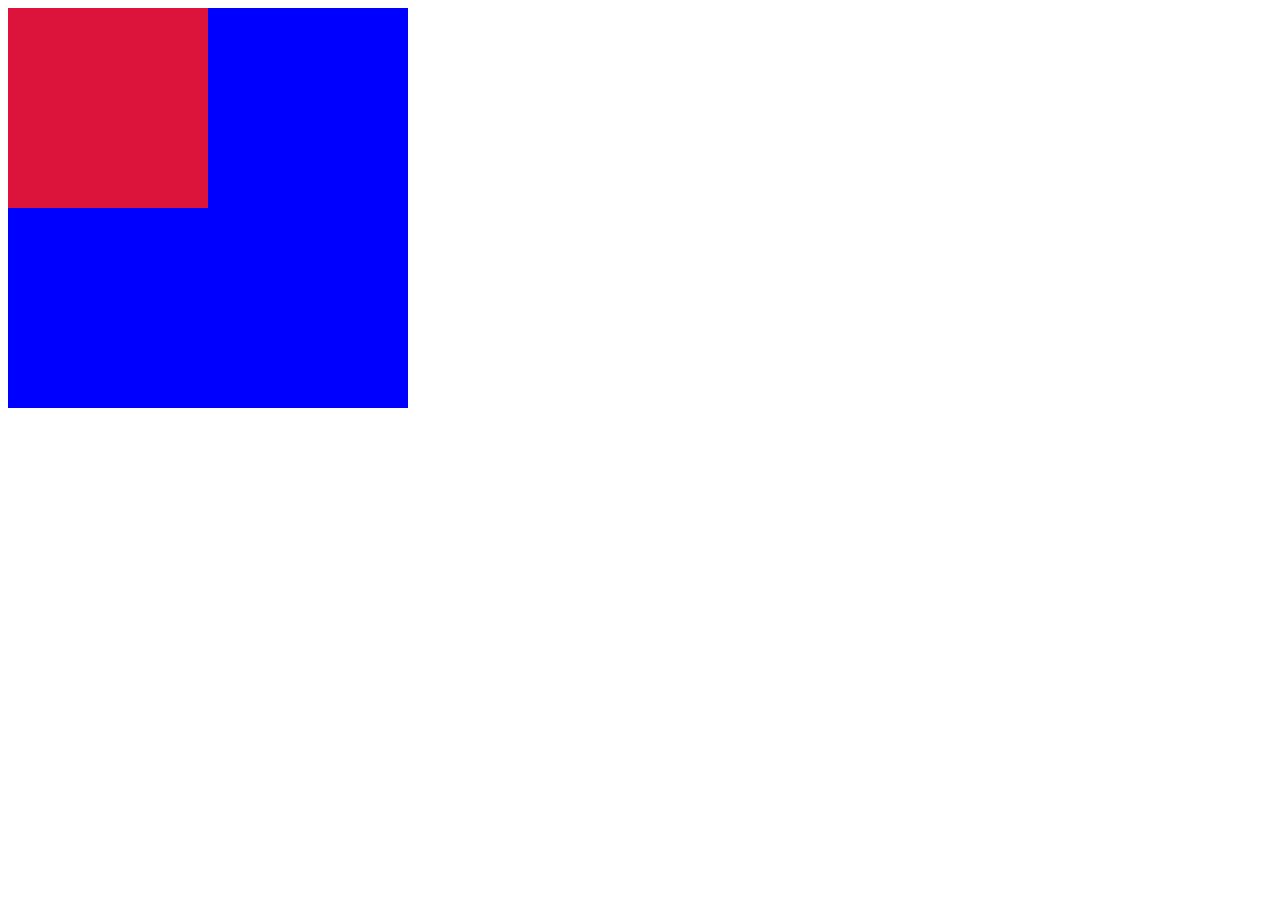
<file: css-animation/index.html>
<!DOCTYPE html>
<html lang="en">
<head>
    <meta charset="UTF-8">
    <meta http-equiv="X-UA-Compatible" content="IE=edge">
    <meta name="viewport" content="width=device-width, initial-scale=1.0">
    <link rel="stylesheet" href="style.css">
    <title>Document</title>
</head>
<body>
    <div class="parent">
        <div class="child"></div>
    </div>
</body>
</html>
</file>
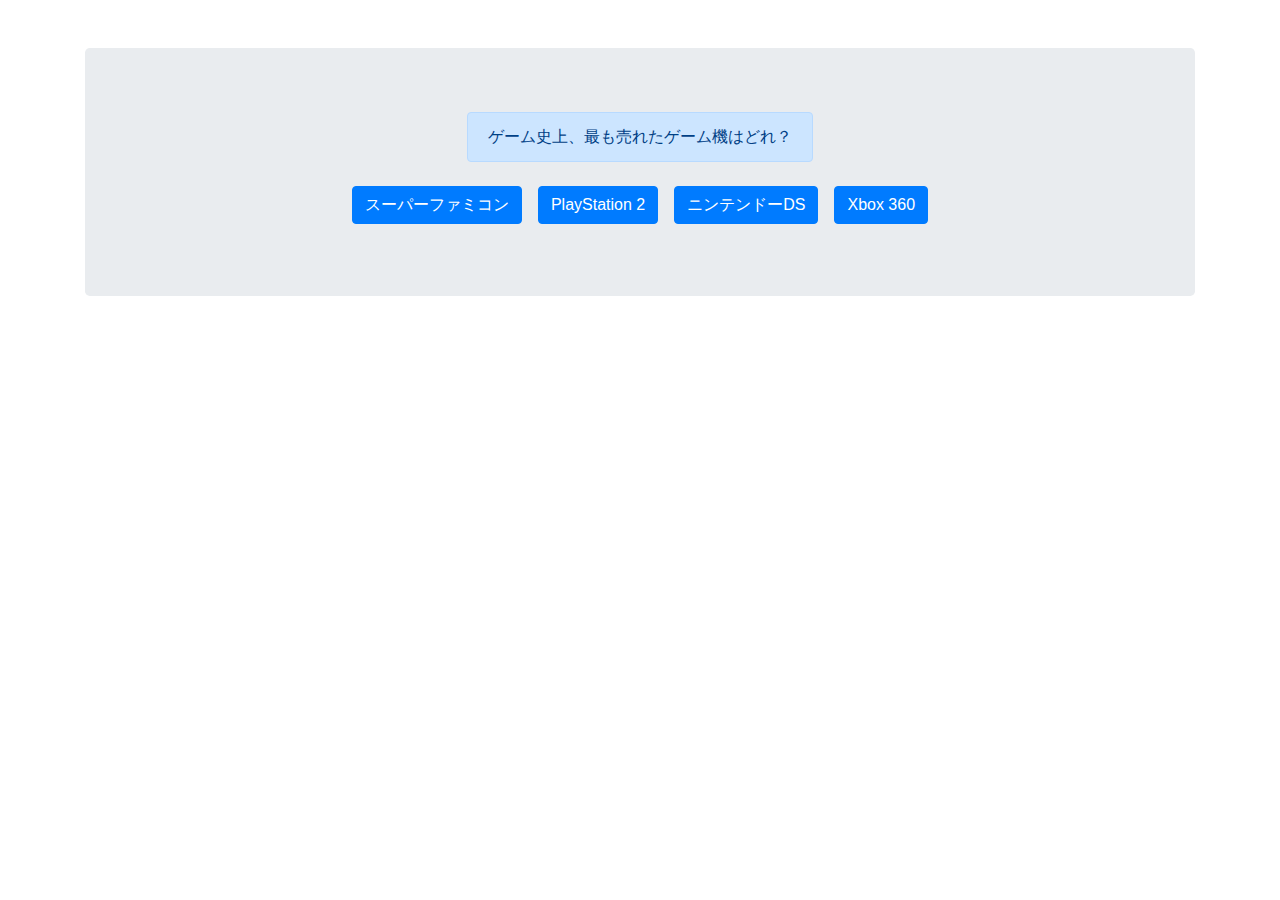
<file: quizgame/index.html>
<!doctype html>
<html class="no-js" lang="">

<head>
  <meta charset="utf-8">
  <title></title>
  <meta name="description" content="">
  <meta name="viewport" content="width=device-width, initial-scale=1">
  <link rel="manifest" href="site.webmanifest">
  <link rel="apple-touch-icon" href="icon.png">
  <link rel="stylesheet" href="https://stackpath.bootstrapcdn.com/bootstrap/4.4.1/css/bootstrap.min.css" integrity="sha384-Vkoo8x4CGsO3+Hhxv8T/Q5PaXtkKtu6ug5TOeNV6gBiFeWPGFN9MuhOf23Q9Ifjh" crossorigin="anonymous">
  <meta name="theme-color" content="#fafafa">
</head>

<body>
  <div class="container">
    <div class="jumbotron mt-5">
      <div class="d-flex justify-content-center">
        <div id="js-question" class="alert alert-primary" role="alert">
          A simple primary alert—check it out!
        </div>
      </div>
      <div id="js-items" class="d-flex justify-content-center">
        <div class="m-2">
          <button type="button" id="js-btn-1" class="btn btn-primary">Primary</button>
        </div>
        <div class="m-2">
          <button type="button" id="js-btn-2" class="btn btn-primary">Primary</button>
        </div>
        <div class="m-2">
          <button type="button" id="js-btn-3" class="btn btn-primary">Primary</button>
        </div>
        <div class="m-2">
          <button type="button" id="js-btn-4" class="btn btn-primary">Primary</button>
        </div>
      </div>
    </div>
  </div>
  <script src="index.js"></script>
</body>

</html>
</file>
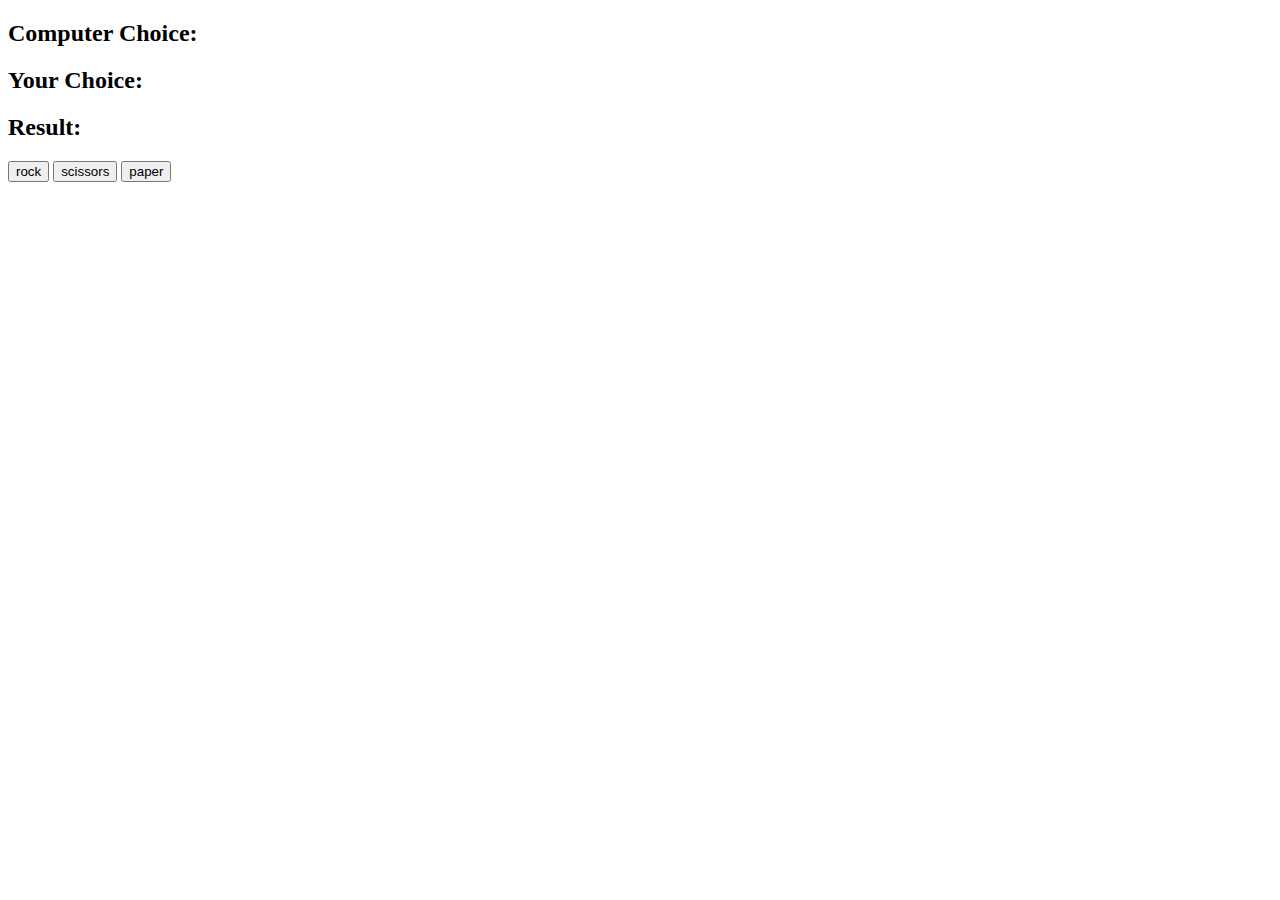
<file: rock-paper-scissors/index.html>
<!DOCTYPE html>
<html lang="en">
<head>
    <meta charset="UTF-8">
    <meta http-equiv="X-UA-Compatible" content="IE=edge">
    <meta name="viewport" content="width=device-width, initial-scale=1.0">
    <title>Rock Paper Scissors Game</title>
</head>
<body>
    <h2>Computer Choice: <span id="computer-choice"></span></h2>
    <h2>Your Choice: <span id="user-choice"></span></h2>
    <h2>Result: <span id="result"></span></h2>

    <button id="rock">rock</button>
    <button id="scissors">scissors</button>
    <button id="paper">paper</button>
    <script src="index.js" charset="UTF-8"></script>
</body>
</html>
</file>
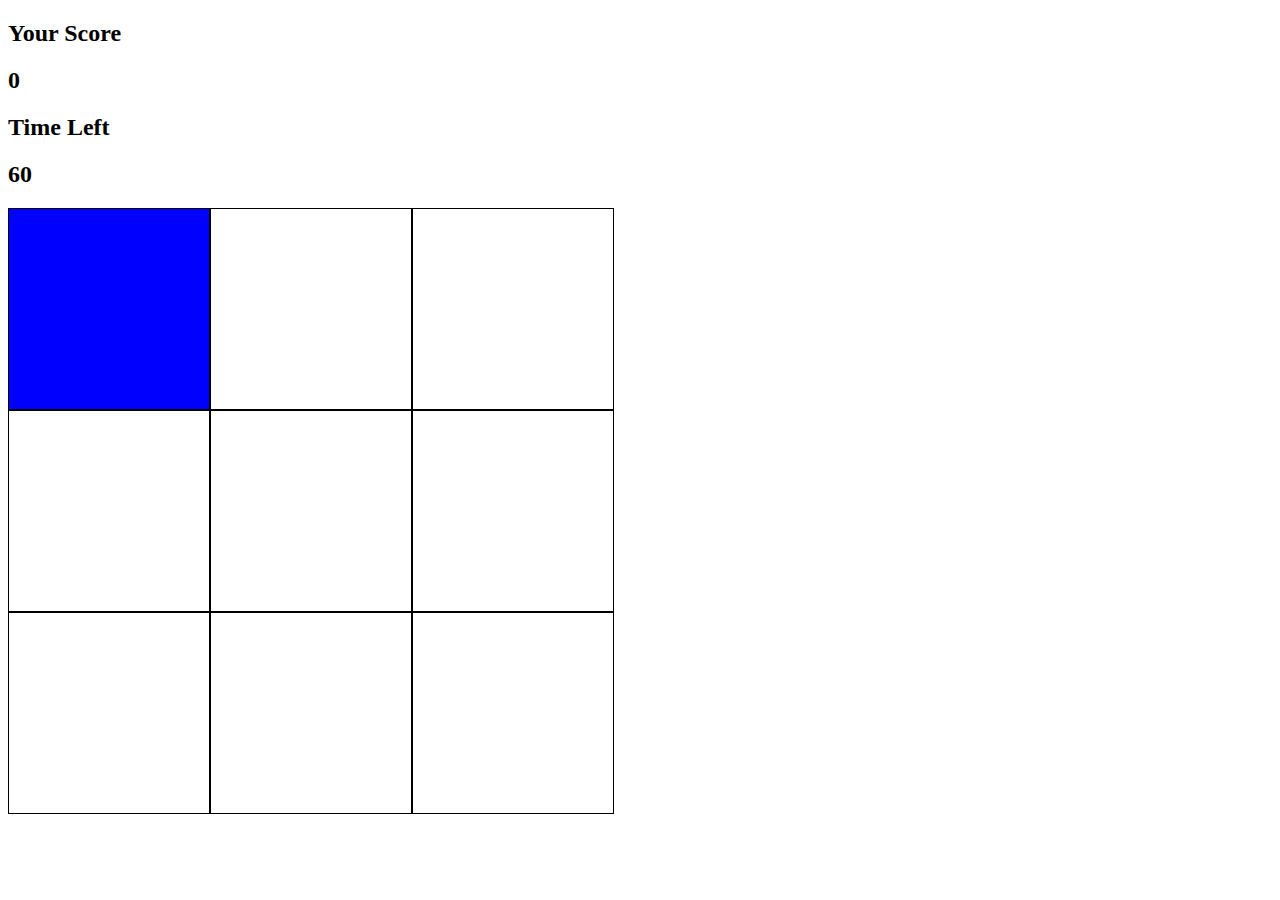
<file: whac-a-mole/index.html>
<!DOCTYPE html>
<html lang="en">
<head>
    <meta charset="UTF-8">
    <meta http-equiv="X-UA-Compatible" content="IE=edge">
    <meta name="viewport" content="width=device-width, initial-scale=1.0">
    <title>whac-a-mole</title>
    <link rel="stylesheet" href="style.css">
</head>
<body>
    <h2>Your Score</h2>
    <h2 id="score">0</h2>

    <h2>Time Left</h2>
    <h2 id="time-left">60</h2>

    <div class="grid">
        <div class="square" id="1"></div>
        <div class="square" id="2"></div>
        <div class="square" id="3"></div>
        <div class="square" id="4"></div>
        <div class="square" id="5"></div>
        <div class="square" id="6"></div>
        <div class="square" id="7"></div>
        <div class="square" id="8"></div>
        <div class="square" id="9"></div>
    </div>

    <script src="index.js"></script>
</body>
</html>
</file>
<file: css-animation/style.css>
.parent {
    background-color: blue;
    height: 400px;
    width: 400px;
}

.child {
    background-color: crimson;
    height: 50%;
    width: 50%;
    animation: left-to-right 1s ease-in forwards infinite alternate;
}

.parent:hover .child {
    animation-play-state: paused;

}

@keyframes left-to-right {
    0% {
        background-color: red;
        transform: translateX(0%);
    }

    35% {
        transform: translateY(100%);
    }

    50% {
        background-color: blue;
    }

    66% {
        transform: translateX(100%) translateY(100%);
    }

    100% {
        background-color: green;
        transform: translateX(100%);
    }

}
</file>
<file: whac-a-mole/style.css>
.grid {
    width: 606px;
    height: 606px;
    display: flex;
    flex-wrap: wrap;
}

.square {
    width: 200px;
    height: 200px;
    border: solid black 1px;
}

.mole {
    background-color: blue;
}
</file>
